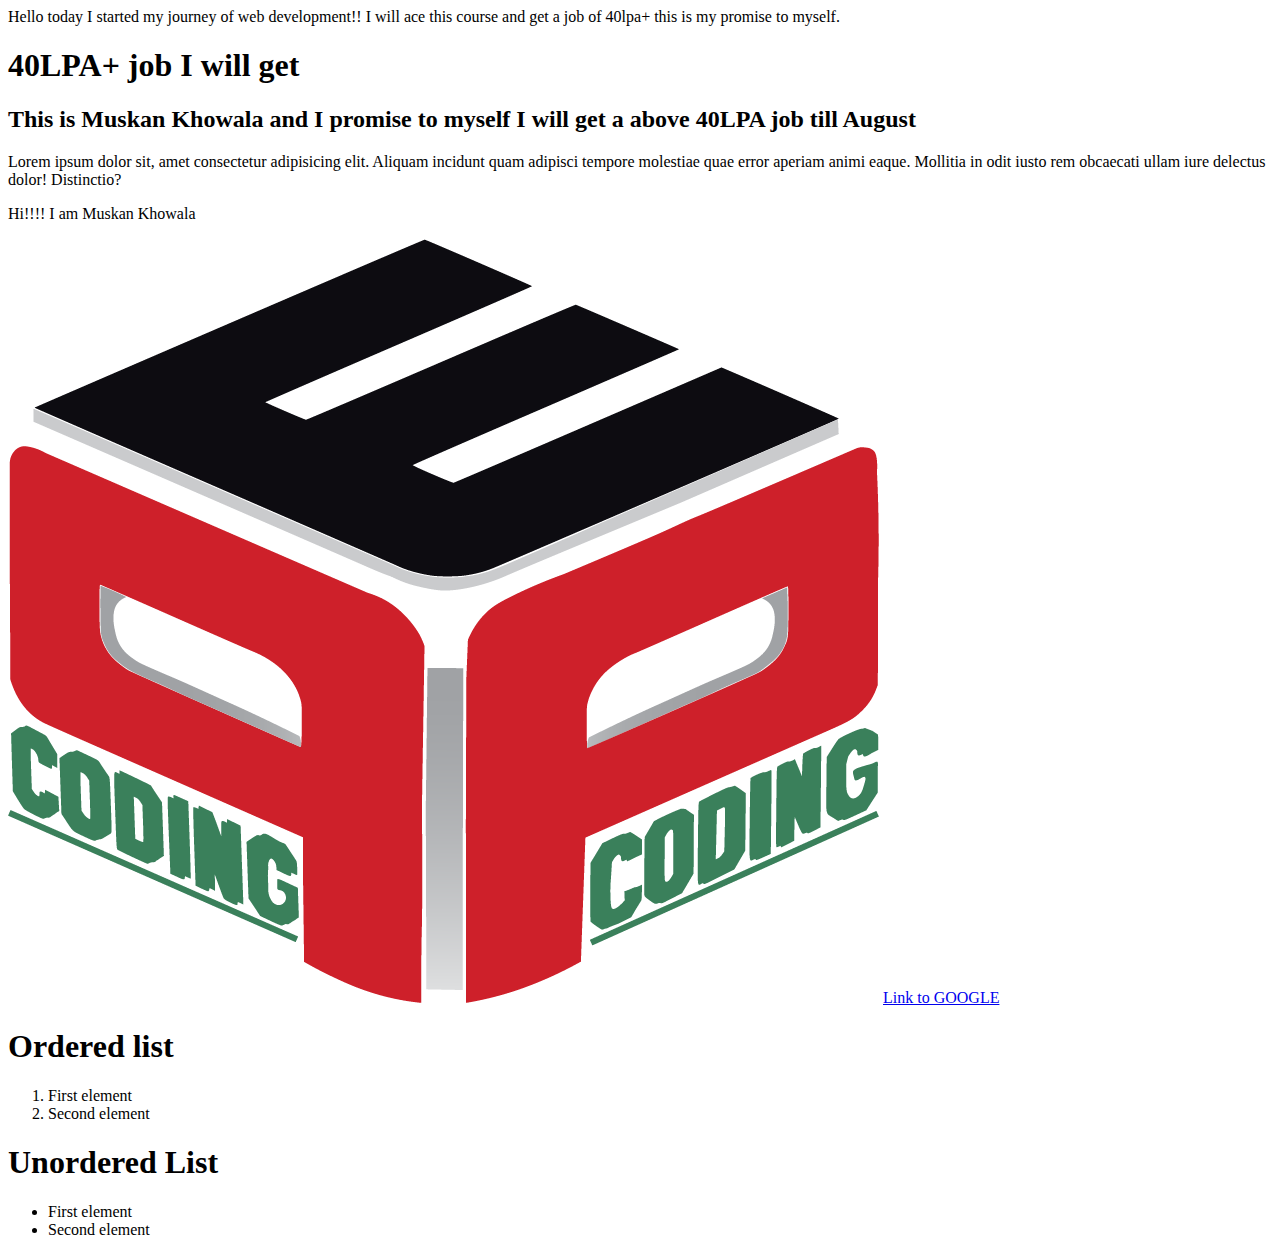
<file: module1/index.html>
<!DOCTYPE html>
<html lang="en">
<head>
    <meta charset="UTF-8">
    <meta http-equiv="X-UA-Compatible" content="IE=edge">
    <meta name="viewport" content="width=device-width, initial-scale=1.0">
    <title>Document</title>
</head>
<body>
    Hello today I started my journey of web development!! I will ace this course and get a job of 40lpa+ this is my promise to myself.
    <h1>40LPA+ job I will get</h1>
    <h2>This is Muskan Khowala and I promise to myself I will get a above 40LPA job till August </h2>

    <p>Lorem ipsum dolor sit, amet consectetur adipisicing elit. Aliquam incidunt quam adipisci tempore molestiae quae error aperiam animi eaque. Mollitia in odit iusto rem obcaecati ullam iure delectus dolor! Distinctio?</p>
    <p>Hi!!!! I am Muskan Khowala</p>

    <img src="./logo2.png" alt="PepCoding">

    <a href="https://www.google.com" target="_blank">Link to GOOGLE</a>

    <h1>Ordered list</h1>
    <ol>
        <li>First element</li>
        <li>Second element</li>
    </ol>

    <h1>Unordered List</h1>
    <ul>
        <li>First element</li>
        <li>Second element</li>
    </ul>
</body>
</html>
</file>
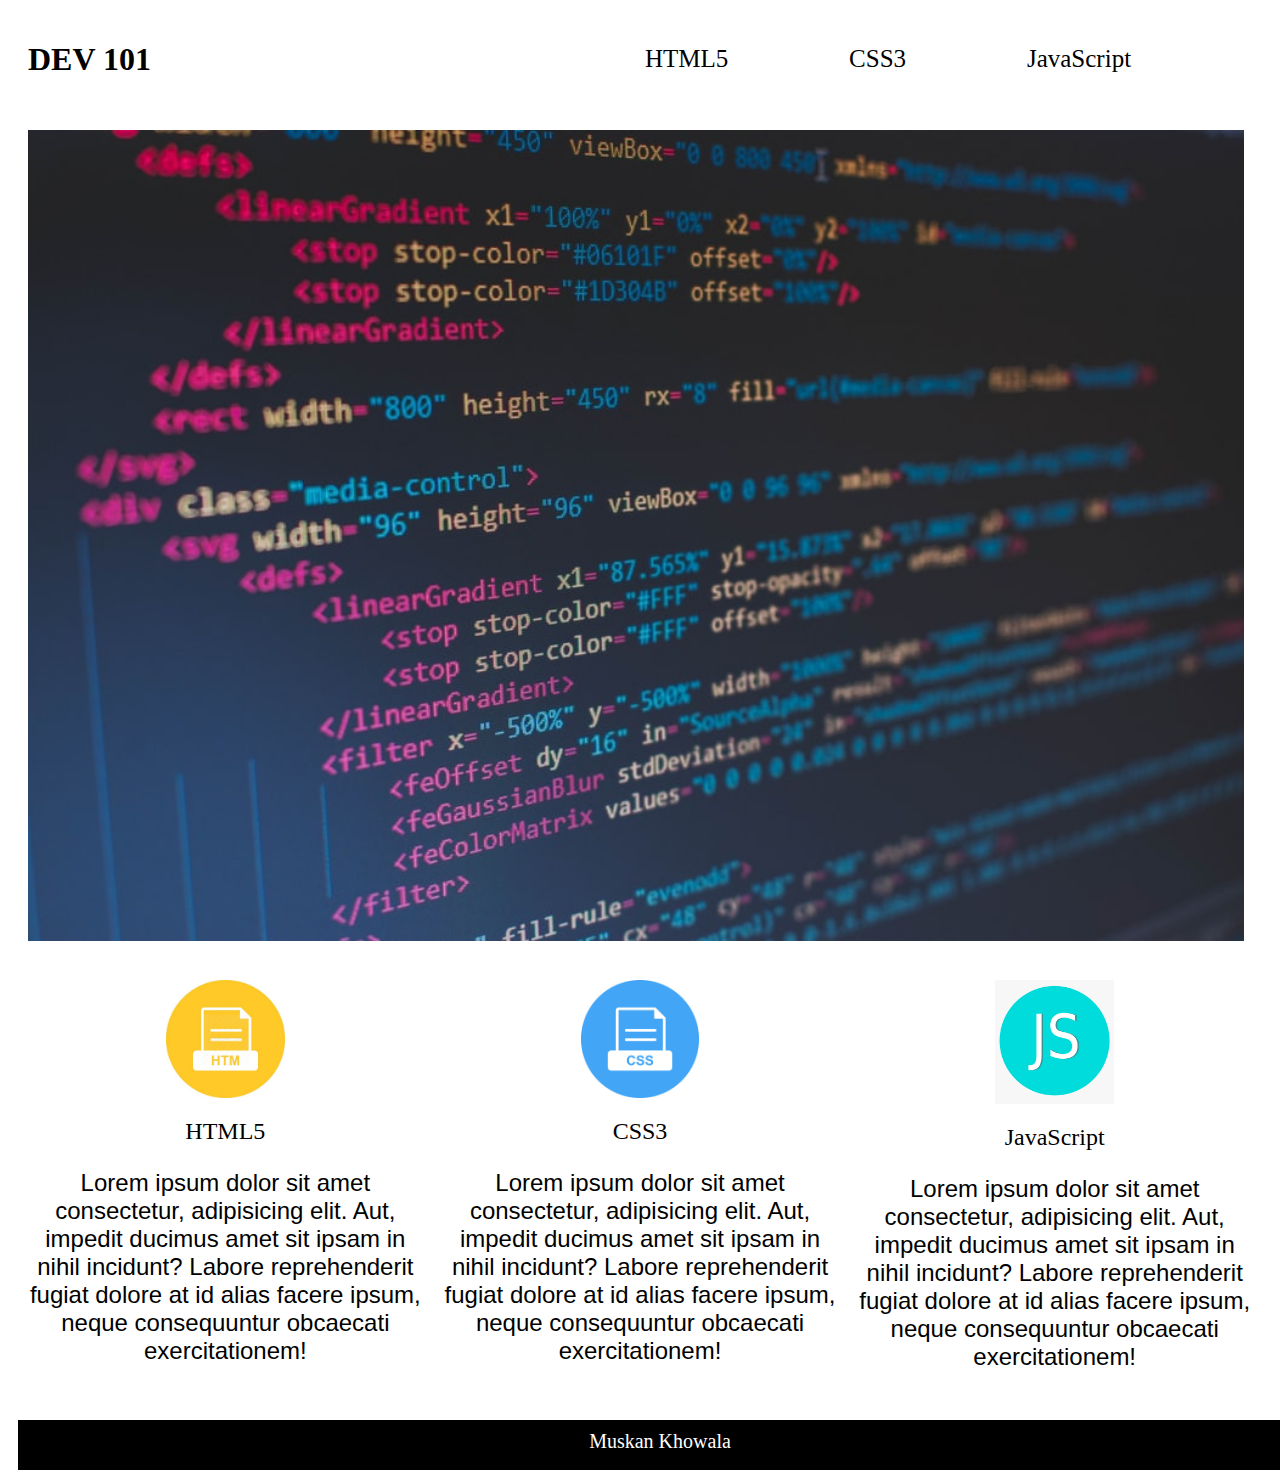
<file: module1/project/index.html>
<!DOCTYPE html>
<html lang="en">
<head>
    <meta charset="UTF-8">
    <meta http-equiv="X-UA-Compatible" content="IE=edge">
    <meta name="viewport" content="width=device-width, initial-scale=1.0">
    <title>BasicPage</title>
    <link rel="stylesheet" href="./style.css">
</head>
<body>
    <header>
        <h1>DEV 101</h1>
        <nav>
            <ul>
                <li>HTML5</li>
                <li>CSS3</li>
                <li>JavaScript</li>
            </ul>
        </nav>
    </header>
    <div class="imageclass">
        <img src="./bckgnd.jpg" alt="computer">
    </div>
    <div class="contain">
        <div class="ht">
            <img src="./html.jpg" alt="html5">
            <h2>HTML5</h2>
            <p>Lorem ipsum dolor sit amet consectetur, adipisicing elit. Aut, impedit ducimus amet sit ipsam in nihil incidunt? Labore reprehenderit fugiat dolore at id alias facere ipsum, neque consequuntur obcaecati exercitationem!</p>
        </div>
        <div class="cs">
            <img src="./css.jpg" alt="css3">
            <h2>CSS3</h2>
            <p>Lorem ipsum dolor sit amet consectetur, adipisicing elit. Aut, impedit ducimus amet sit ipsam in nihil incidunt? Labore reprehenderit fugiat dolore at id alias facere ipsum, neque consequuntur obcaecati exercitationem!</p>
        </div>
        <div class="js">
            <img src="./js.png" alt="js">
            <h2>JavaScript</h2>
            <p>Lorem ipsum dolor sit amet consectetur, adipisicing elit. Aut, impedit ducimus amet sit ipsam in nihil incidunt? Labore reprehenderit fugiat dolore at id alias facere ipsum, neque consequuntur obcaecati exercitationem!</p>
        </div>
    </div>
    <footer>
        Muskan Khowala
    </footer>
</body>
</html>
</file>
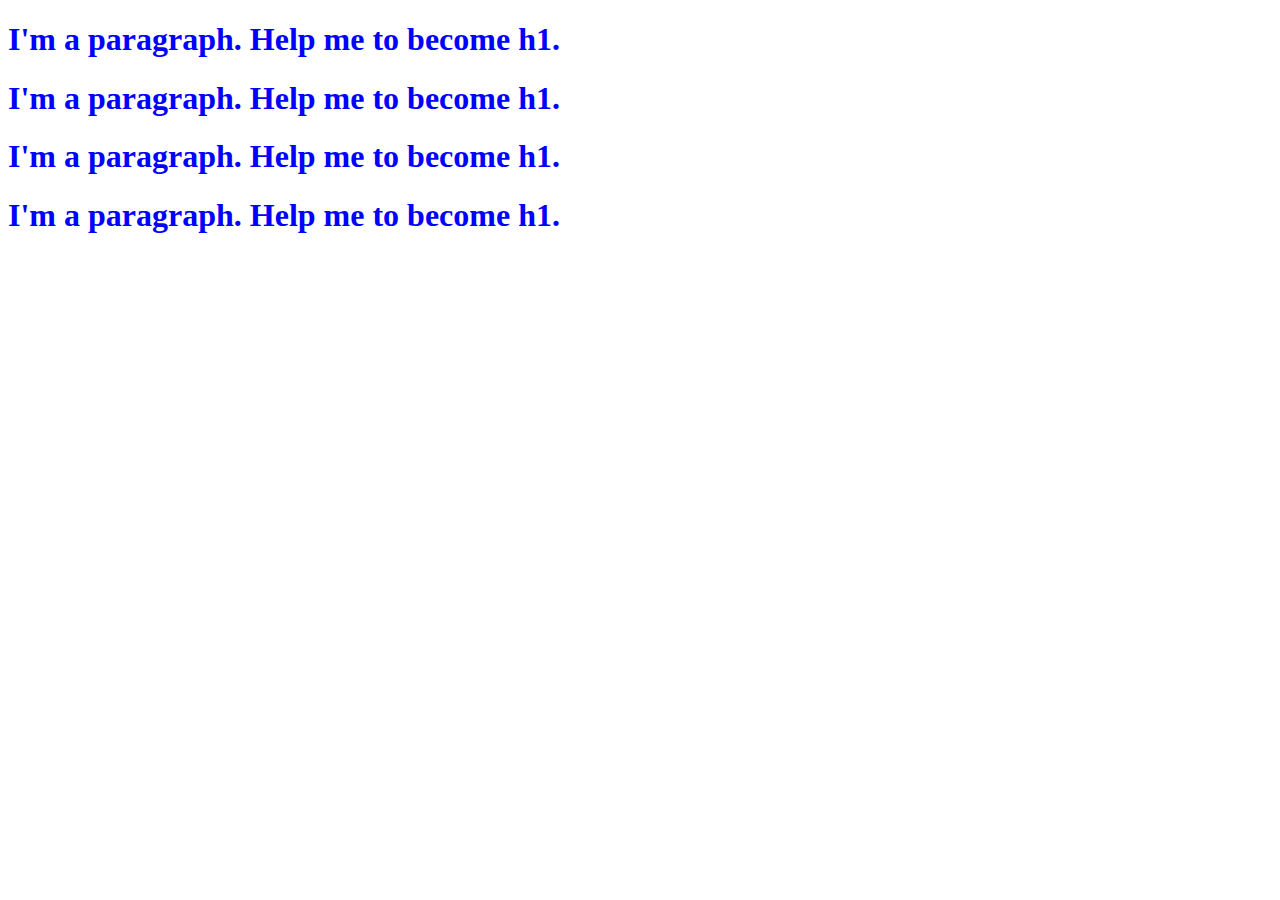
<file: module1/css_selector_questions/q1.html>
<!DOCTYPE html>
<html lang="en">

<head>
    <meta charset="UTF-8">
    <meta name="viewport" content="width=device-width, initial-scale=1.0">
    <title>Document</title>

    <style>
        /* css selector */
        /* element selector */
        h1{
            color: blue;
        }
    </style>
</head>

<body>
    <!-- add css styles to all h1 tags making it blue   -->
    <h1>I'm a paragraph. Help me to become h1.</h1>
    <h1>I'm a paragraph. Help me to become h1.</h1>
    <h1>I'm a paragraph. Help me to become h1.</h1>
    <h1>I'm a paragraph. Help me to become h1.</h1>
</body>

</html>
</file>
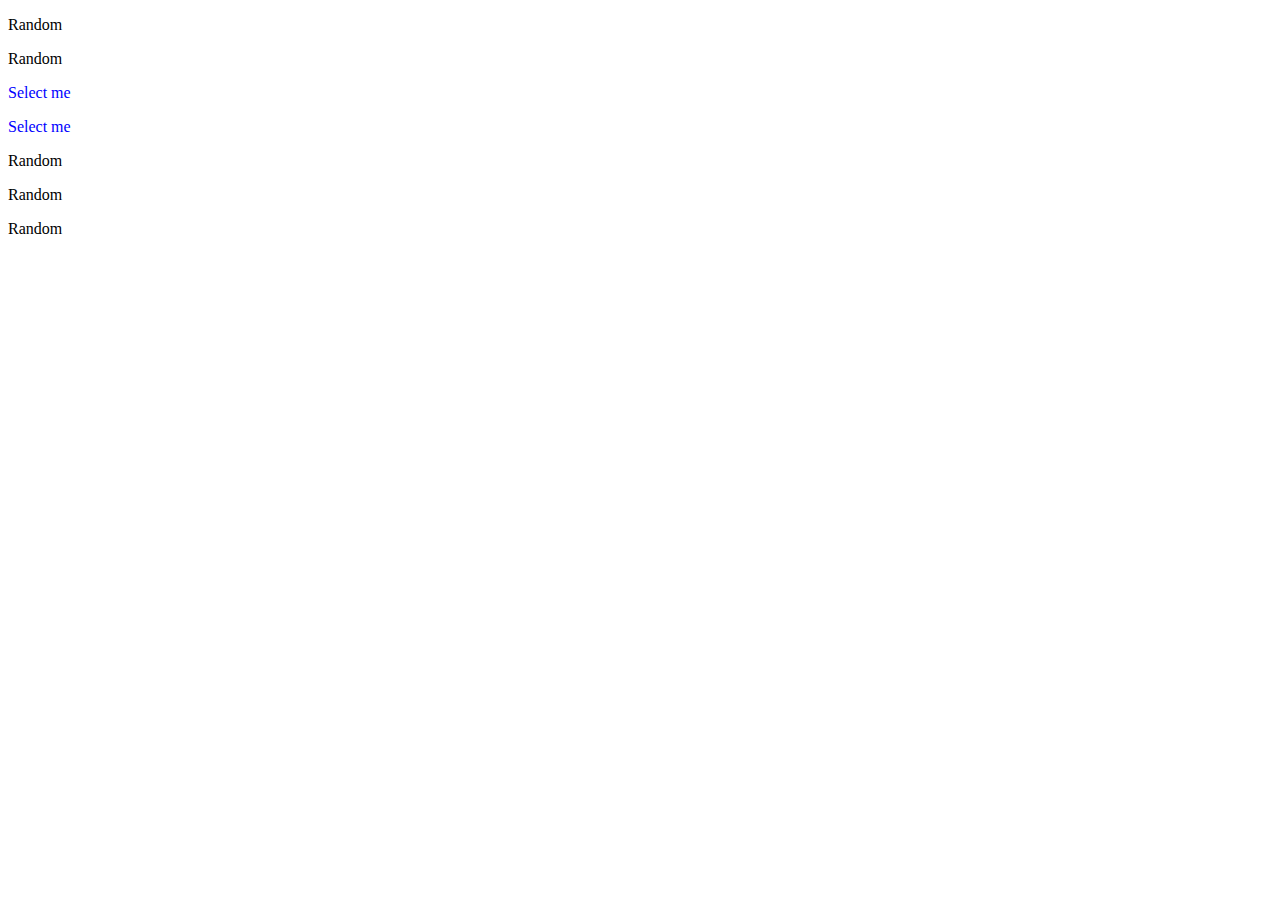
<file: module1/css_selector_questions/q10.html>
<!DOCTYPE html>
<html lang="en">

<head>
    <meta charset="UTF-8" />
    <meta name="viewport" content="width=device-width, initial-scale=1.0" />
    <title>Document</title>
    <style>
        .some-class>#the-one>.c1.c2{
            color: blue;
        }
    </style>
</head>

<body>
    <!-- Select the element with "Select me" and make it blue  -->
    <div class="some-class">
        <div id="the-one">
            <p>Random</p>
            <div>
                <p class="c1 c2">Random</p>
            </div>
            <p class="c1 c2">Select me</p>
            <div class="c1 c2">Select me</div>
        </div>
    </div>
    <div class="some-class">
        <p class="c1">Random</p>
        <p class="c2">Random</p>
        <p class="c1 c2">Random</p>
    </div>
</body>

</html>
</file>
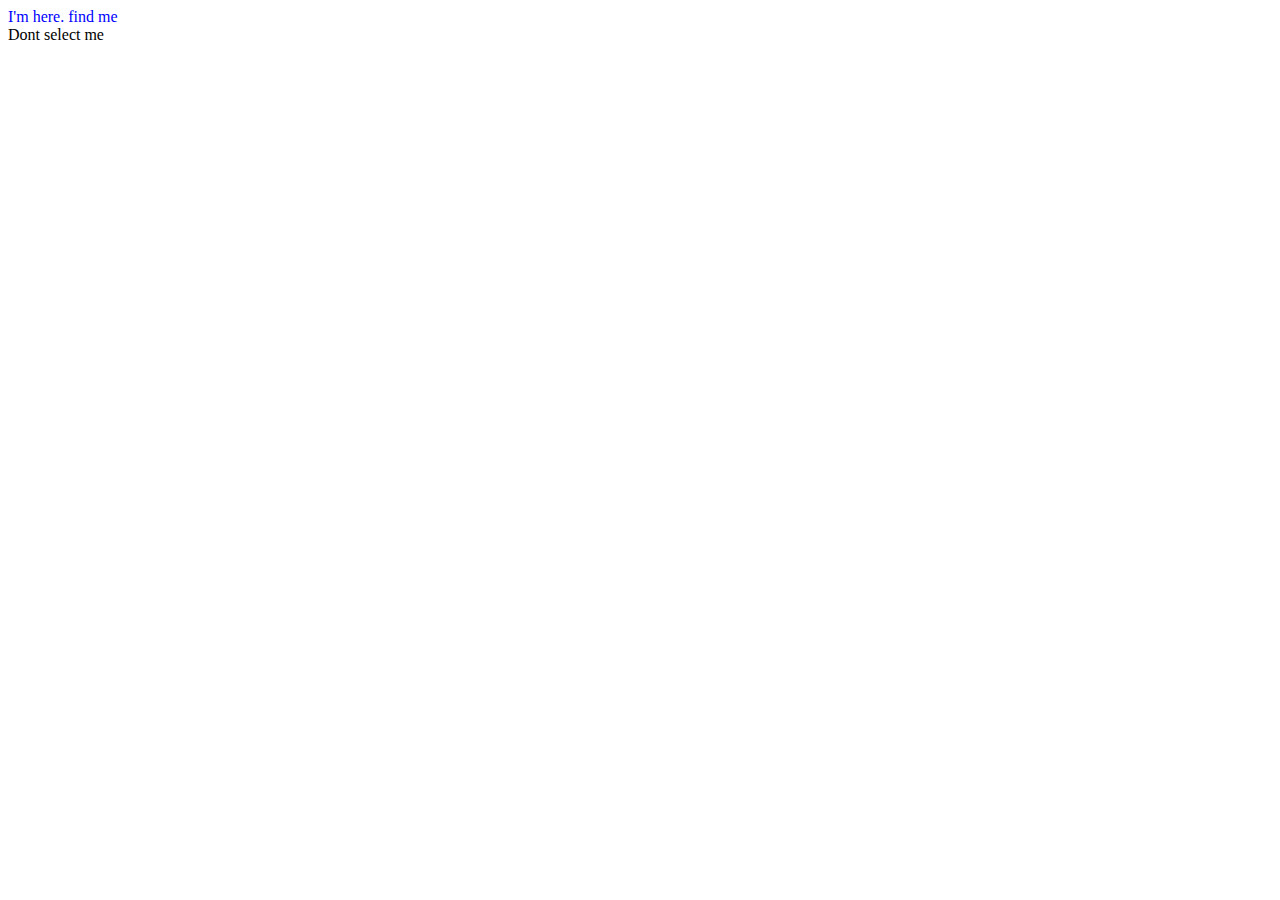
<file: module1/css_selector_questions/q11.html>
<!DOCTYPE html>
<html lang="en">

<head>
  <meta charset="UTF-8" />
  <meta name="viewport" content="width=device-width, initial-scale=1.0" />
  <title>Document</title>
  <style>
    /* classes desendent */ 
    .c1{
        color: blue;
    }

  </style>
</head>

<body>
  <!-- Select "I'm here. find me" and make it blue  -->

  <div class="c1">
    <div>
      <div>
        <span>
          <div class="c2">I'm here. find me</div>
        </span>
      </div>
    </div>

  </div>
    <span>
      <div class="c2">Dont select me</div>
    </span>
</body>

</html>
</file>
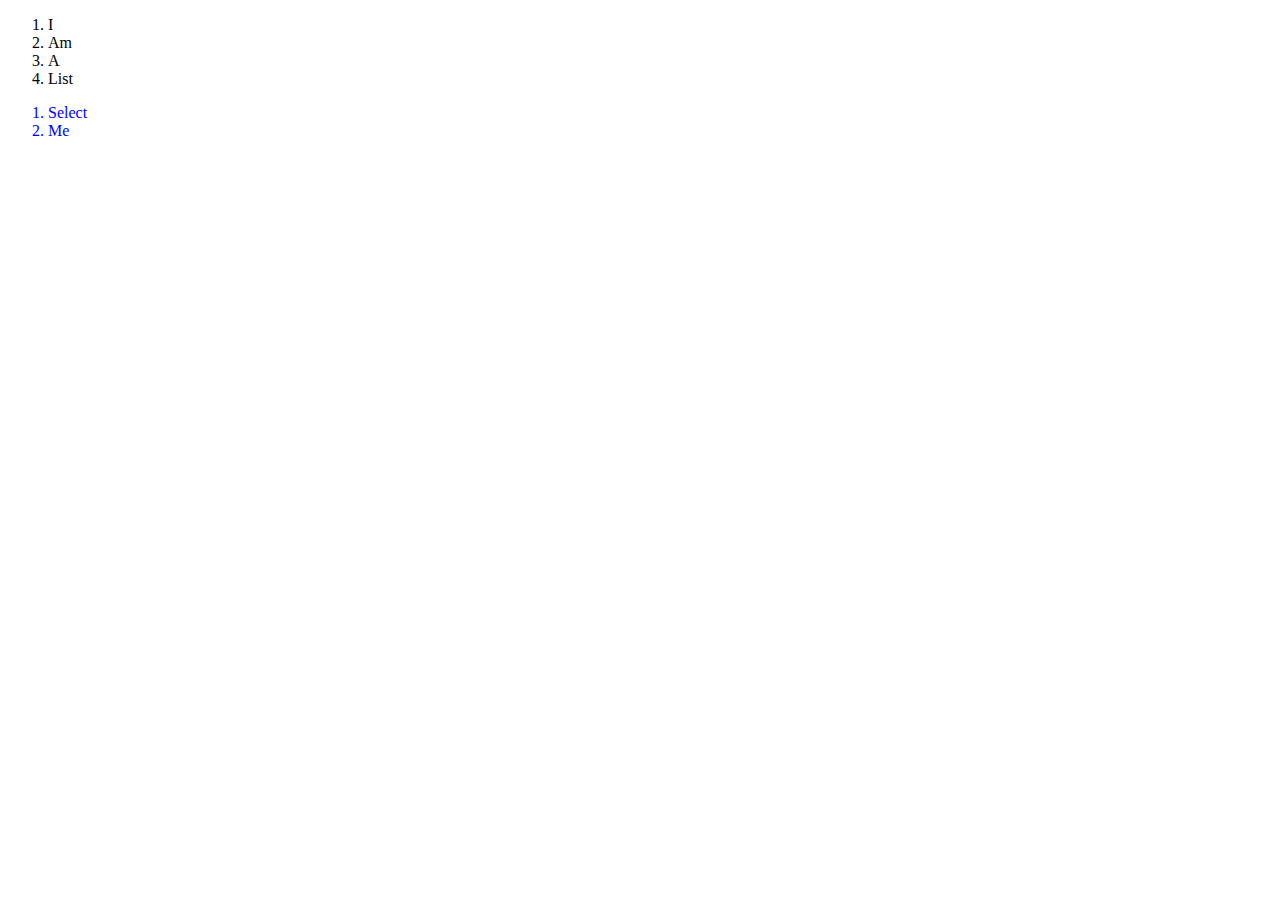
<file: module1/css_selector_questions/q2.html>
<!DOCTYPE html>
<html lang="en">

<head>
    <meta charset="UTF-8">
    <meta name="viewport" content="width=device-width, initial-scale=1.0">
    <title>Document</title>
    <style>
        /* descendent selector */
        div li{
            color: blue;
        }
    </style>
</head>

<body>
    <!-- write css selector to select the select,me list items make them blue -->
    
        <ol>
            <li>I</li>
            <li>Am</li>
            <li>A</li>
            <li>List</li>
        </ol>
    

    <div>
        <ol>
            <li>Select</li>
            <li>Me</li>
        </ol>
    </div>
</body>

</html>
</file>
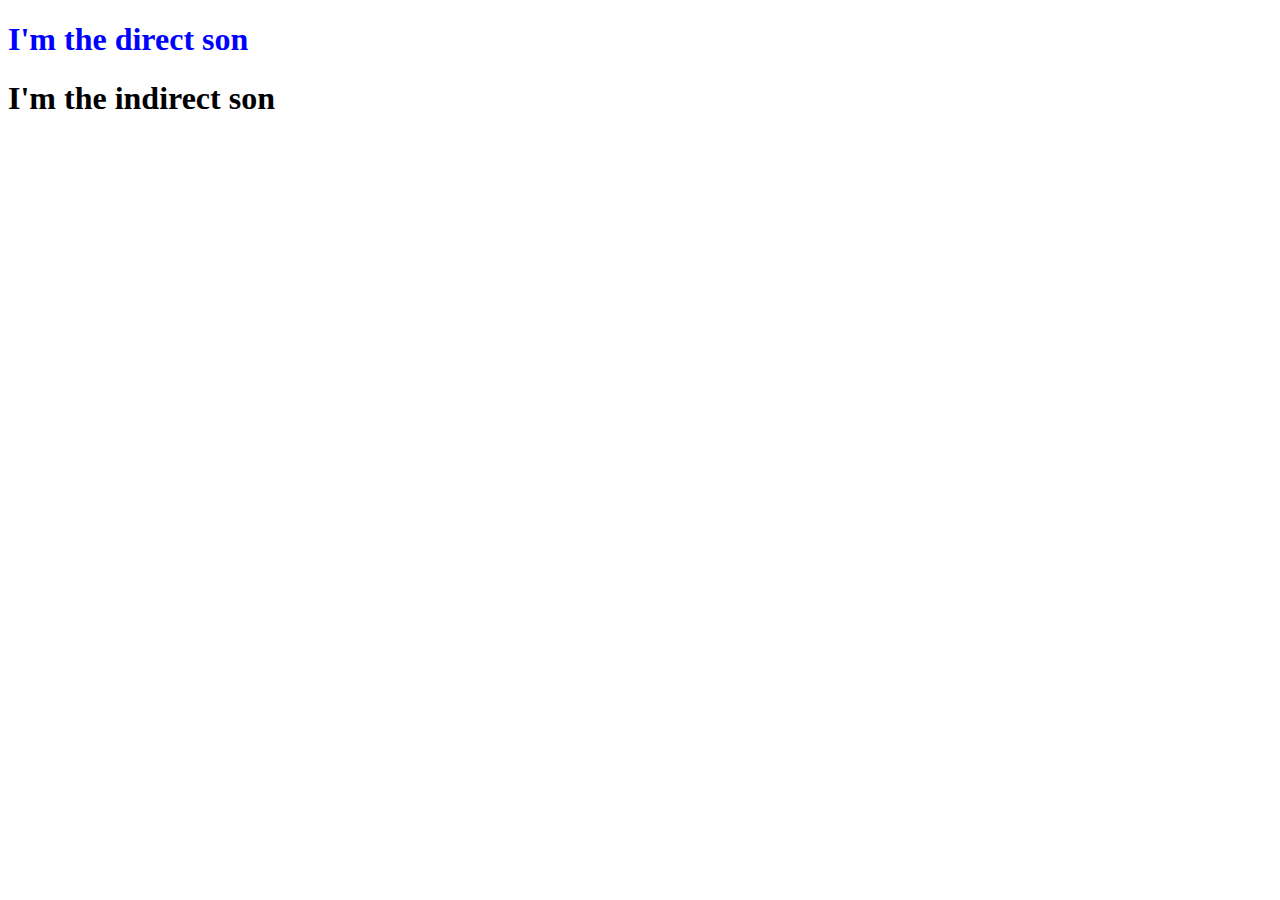
<file: module1/css_selector_questions/q3.html>
<!DOCTYPE html>
<html lang="en">

<head>
    <meta charset="UTF-8">
    <meta name="viewport" content="width=device-width, initial-scale=1.0">
    <title>Document</title>
    <style>
        /* children selector */
        div>h1>span{
            color: blue;
        }
        /* div span{
            color: blue;
        } */
        
    </style>
</head>

<body>

    <!-- select "I'm the direct son" and make it blue -->

    <div>
        <h1>
            <span>I'm the direct son</span>
        </h1>
    </div>

    <div>
        <span>
            <h1>
                <span>I'm the indirect son</span>
            </h1>
        </span>
    </div>

</body>

</html>
</file>
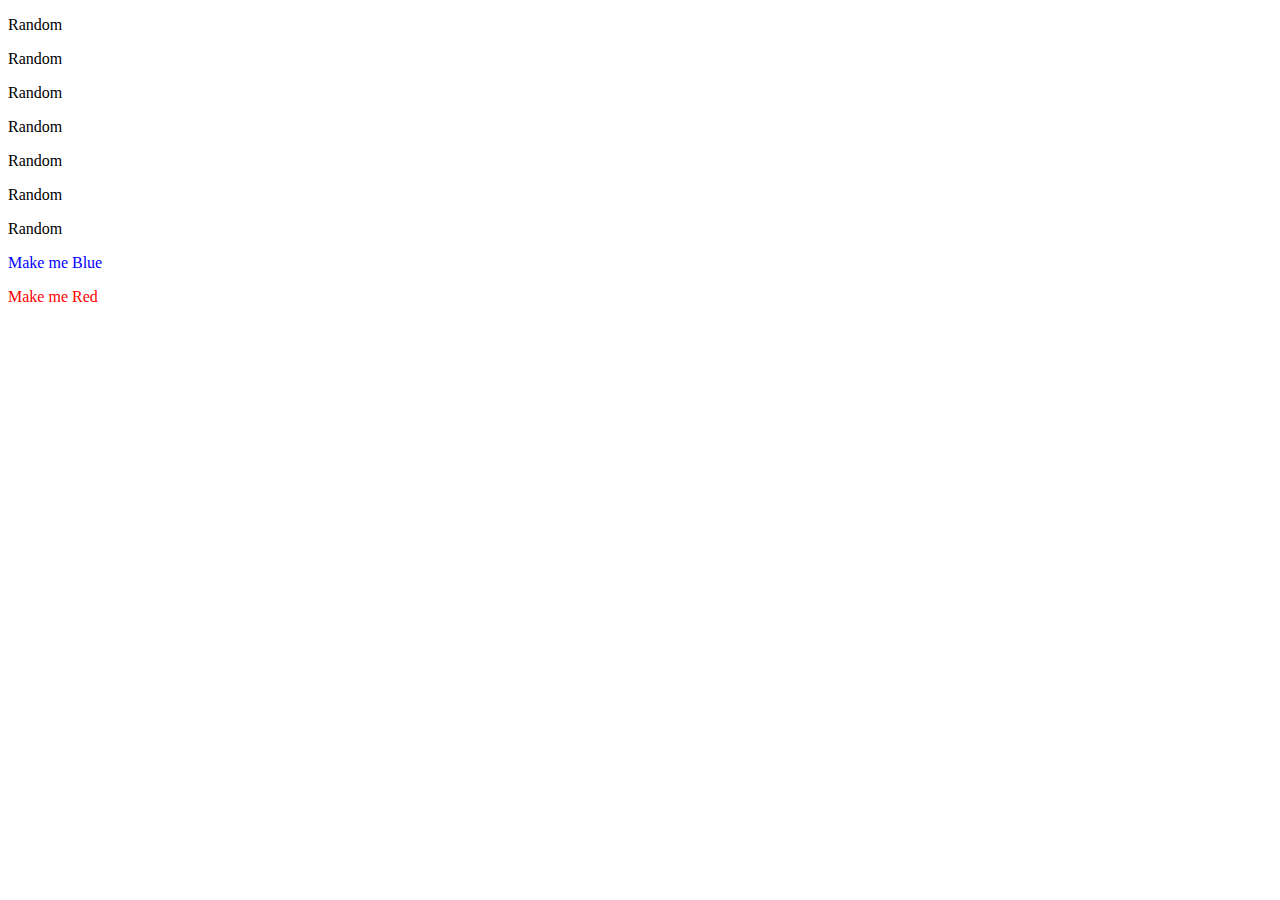
<file: module1/css_selector_questions/q4.html>
<!DOCTYPE html>
<html lang="en">

<head>
    <meta charset="UTF-8">
    <meta name="viewport" content="width=device-width, initial-scale=1.0">
    <title>Document</title>
    <style>
        /* class selector */
        .class1{
            color: blue;
        }
        .class2{
            color: red;
        }
    </style>
</head>

<body>
    <!-- Select the make me p tags and make class 1 blue and class 2 red  -->
    <p>Random</p>
    <p>Random</p>
    <p>Random</p>
    <p>Random</p>
    <p>Random</p>
    <p>Random</p>
    <p>Random</p>

    <p class="class1">Make me Blue</p>
    <p class="class2">Make me Red</p>

</body>

</html>
</file>
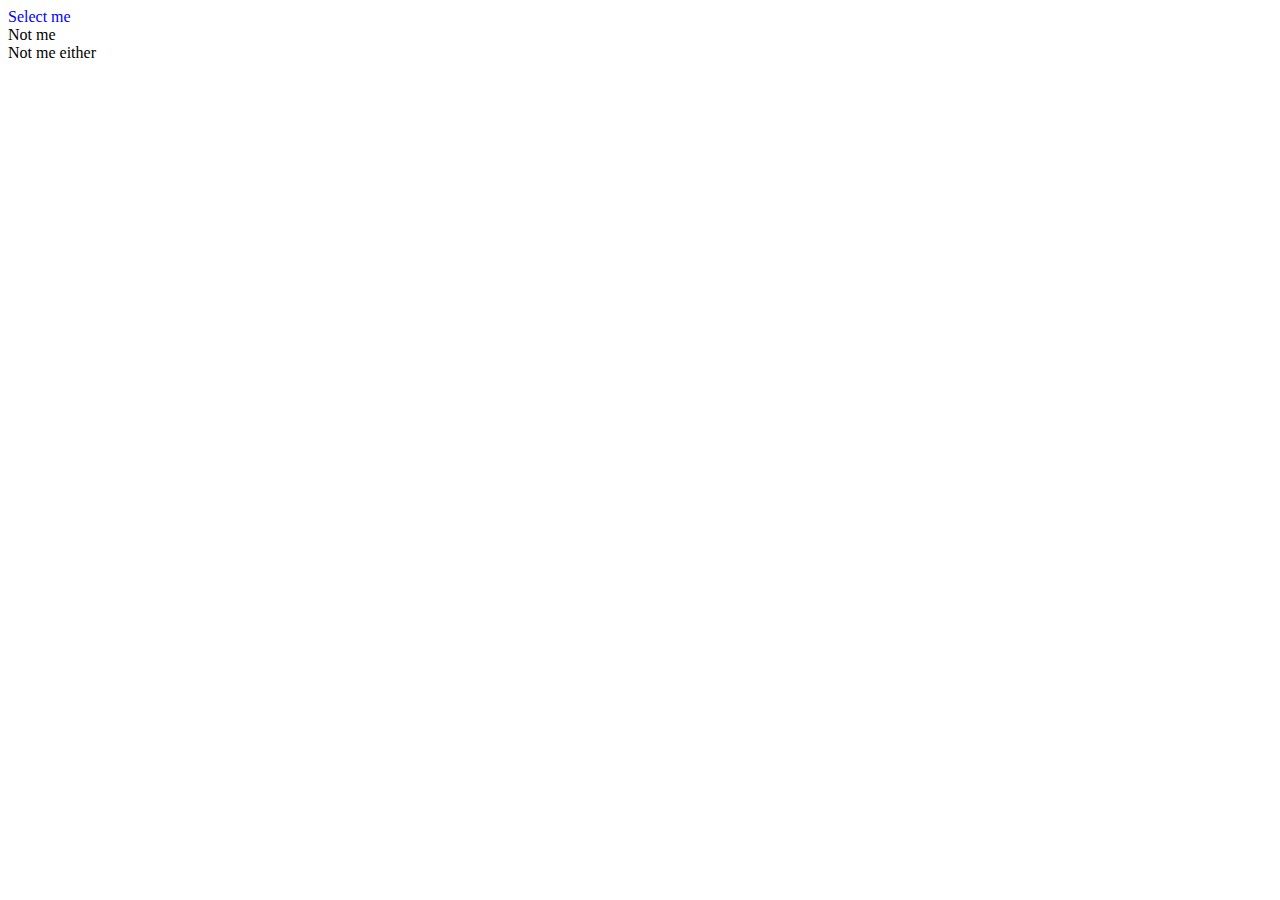
<file: module1/css_selector_questions/q5.html>
<!DOCTYPE html>
<html lang="en">

<head>
    <meta charset="UTF-8">
    <meta name="viewport" content="width=device-width, initial-scale=1.0">
    <title>Document</title>
    <style>
        /* multiple class on same elements*/
        .m1.m2{
            color: blue;
        }
       
    </style>
</head>

<body>
    <!-- Select the element with multiple classes(m1 & m2) and make them blue -->
    <div class="m1 m2">
        Select me
    </div>

    <div class="m1">Not me</div>
    <div class="m2">Not me either</div>
</body>

</html>
</file>
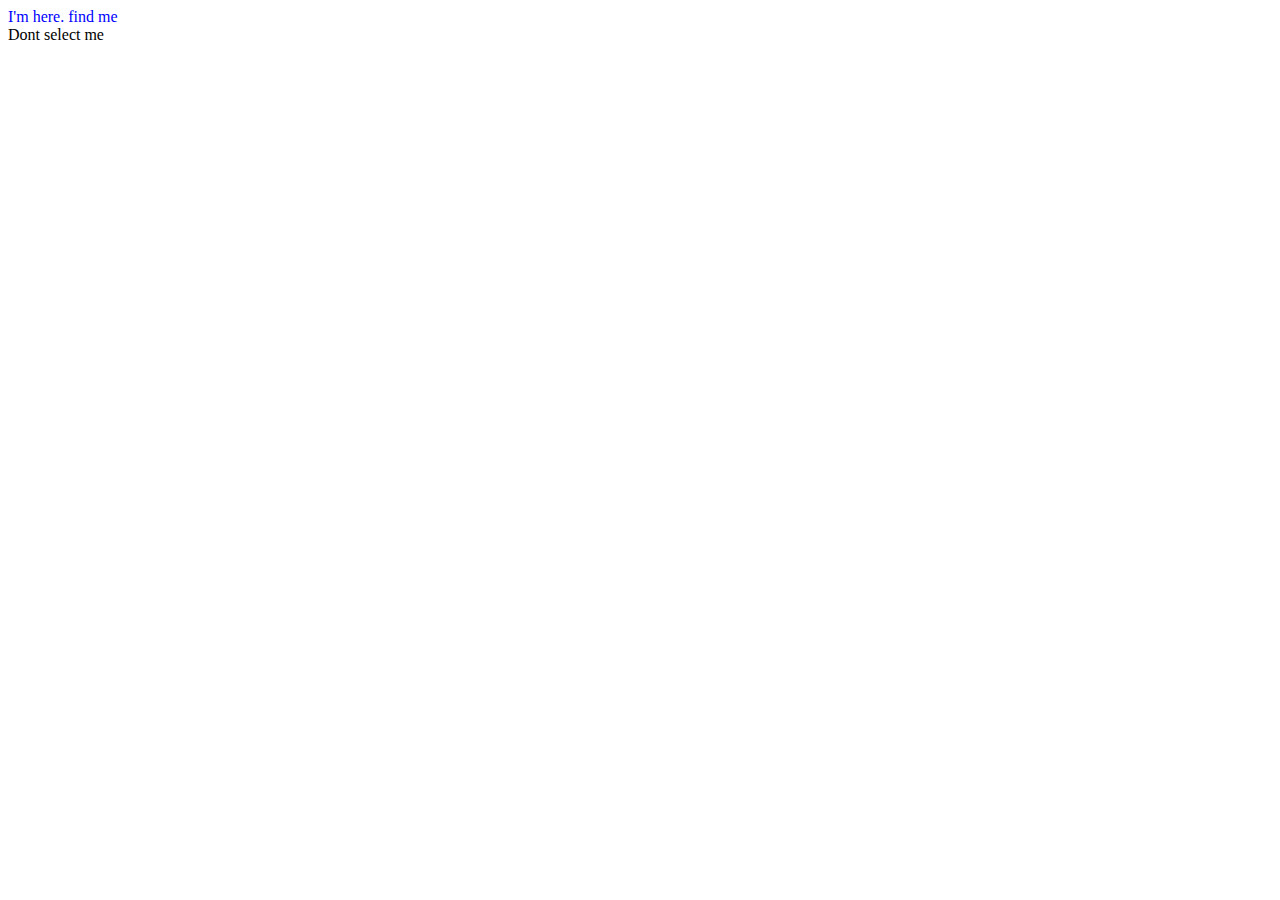
<file: module1/css_selector_questions/q6.html>
<!DOCTYPE html>
<html lang="en">

<head>
  <meta charset="UTF-8" />
  <meta name="viewport" content="width=device-width, initial-scale=1.0" />
  <title>Document</title>
  <style>
    /* classes desendent */
   .c2{
     color: blue;
   }
  </style>
</head>

<body>
  <!-- Select "I'm here. find me" and make it blue  -->

  <div class="c1">
    <div>
      <div>
        <span>
          <div class="c2">I'm here. find me</div>
        </span>
      </div>
    </div>

  </div>
    <span>
      <div class="c1">Dont select me</div>
    </span>
</body>

</html>
</file>
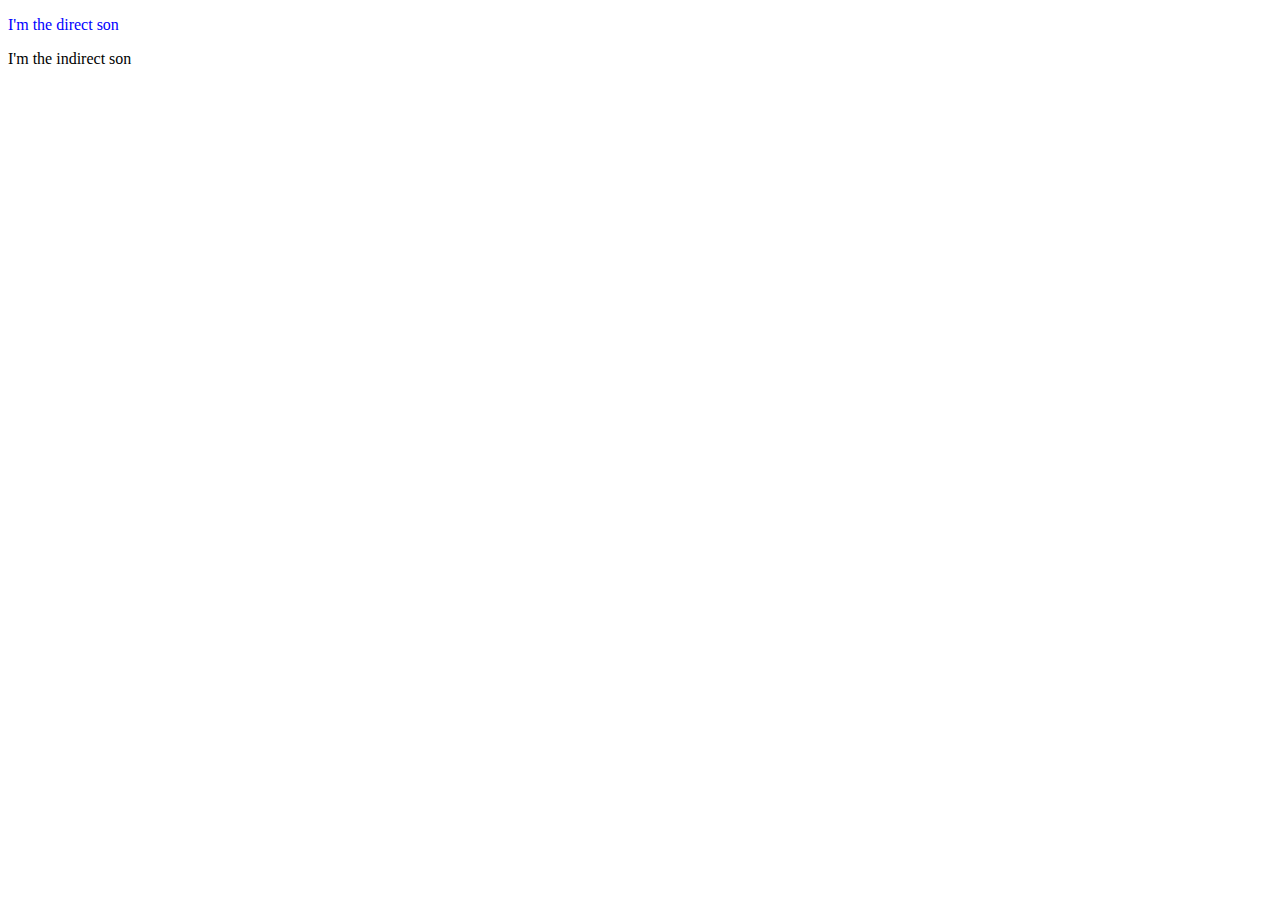
<file: module1/css_selector_questions/q7.html>
<!DOCTYPE html>
<html lang="en">

<head>
    <meta charset="UTF-8">
    <meta name="viewport" content="width=device-width, initial-scale=1.0">
    <title>Document</title>
</head>
<style>
    /* class with children combinator */
    .c1>p{
        color: blue;
    }
      
</style>

<body>

    <!-- select "I'm the direct son" and make it blue  -->
    <div class="c1">
        <p>
            I'm the direct son
        </p>
    </div>

    <div class="c1">
        <span>
            <p>I'm the indirect son</p>
        </span>
    </div>

</body>

</html>
</file>
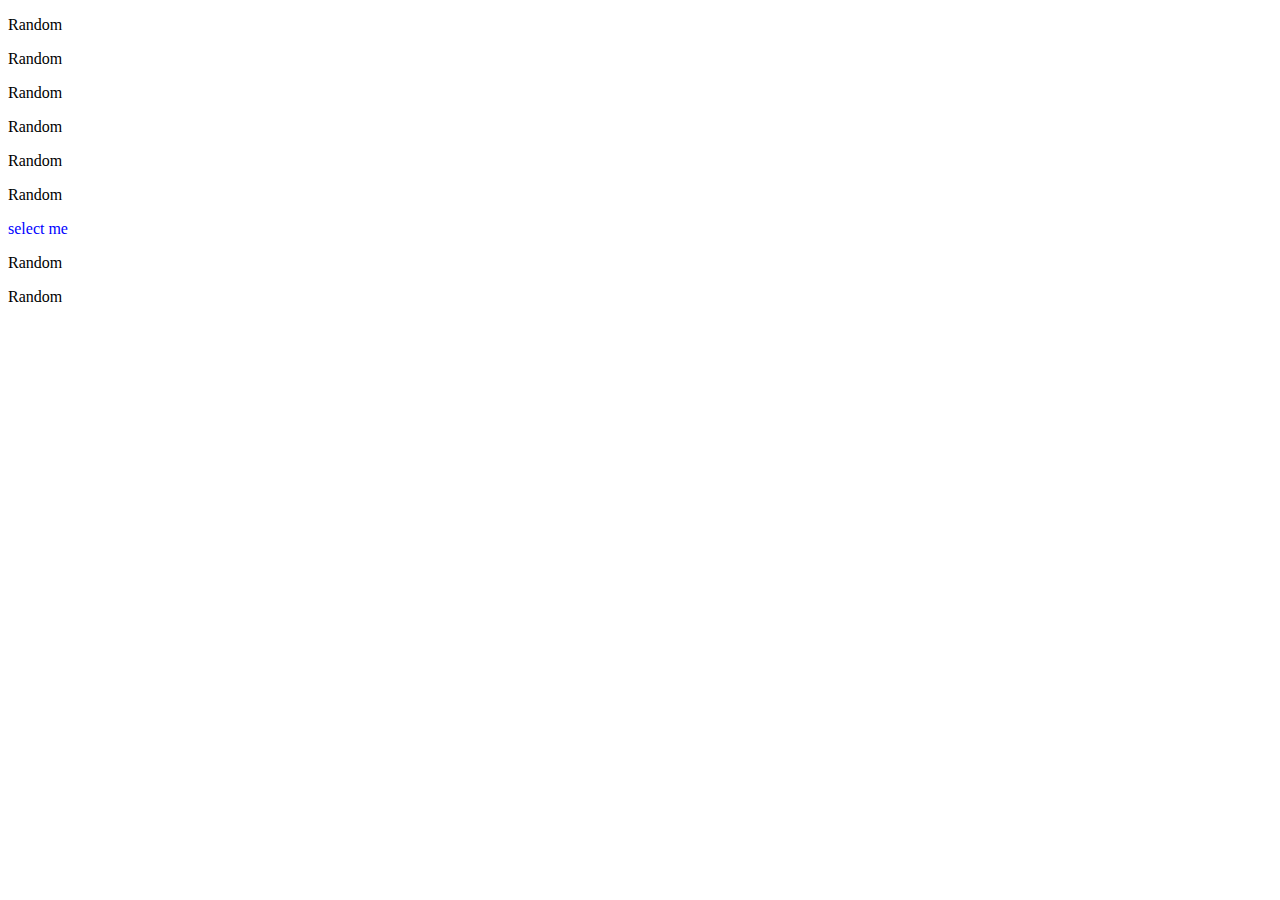
<file: module1/css_selector_questions/q8.html>
<!DOCTYPE html>
<html lang="en">

<head>
    <meta charset="UTF-8">
    <meta name="viewport" content="width=device-width, initial-scale=1.0">
    <title>Document</title>
    <!-- id selector -->
    <style>
        #the-one{
            color: blue;
        }
    </style>
</head>


<body>
    <!-- Select s2 with id=the-one and make it blue -->
    <p class="s1">Random</p>
    <p class="s1">Random</p>
    <p class="s1">Random</p>
    <p class="s1">Random</p>
    <p class="s2">Random</p>
    <p class="s2">Random</p>
    <p class="s2" id="the-one">select me</p>
    <p class="s2">Random</p>
    <p class="s2">Random</p>
</body>

</html>
</file>
<file: module1/project/style.css>
header{
    display: flex;
    margin: 10px;
    padding: 10px;
    justify-content: space-between;
}
header ul{
    display: flex;
    justify-content: space-evenly;
    list-style-type:none;
    font-size: 25px;
}
nav{
    width: 60vw;
}
li:hover{
    color: red;
    cursor: pointer;
}
header h1{
    font-weight:800;
}
.imageclass{
    width: 100%;
    padding: 10px;
    margin: 10px;
}
img{
    /* margin-left: 30px; */
    /* height: 900px; */
    width: 95vw;
}
.contain{
    display: flex;
    padding: 5px;
    margin: 5px;
}
.contain img{
    width: 30%;
    justify-content: center;
    display: block;
    margin-left: auto;
    margin-right: auto;
}
.contain h2{
    text-align: center;
    font-weight: 300;
}
.contain p{
    font-family:'Lucida Sans', 'Lucida Sans Regular', 'Lucida Grande', 'Lucida Sans Unicode', Geneva, Verdana, sans-serif;
    text-align: center;
    font-size: x-large;
}
footer{
    background-color: black;
    width: 100%;
    padding: 10px;
    margin: 10px;
    color: white;
    text-align: center;
    height: 30px;
    font-size: 20px;
}
.ht, .cs, .js{
    padding: 5px;
    margin: 5px;
}
</file>
